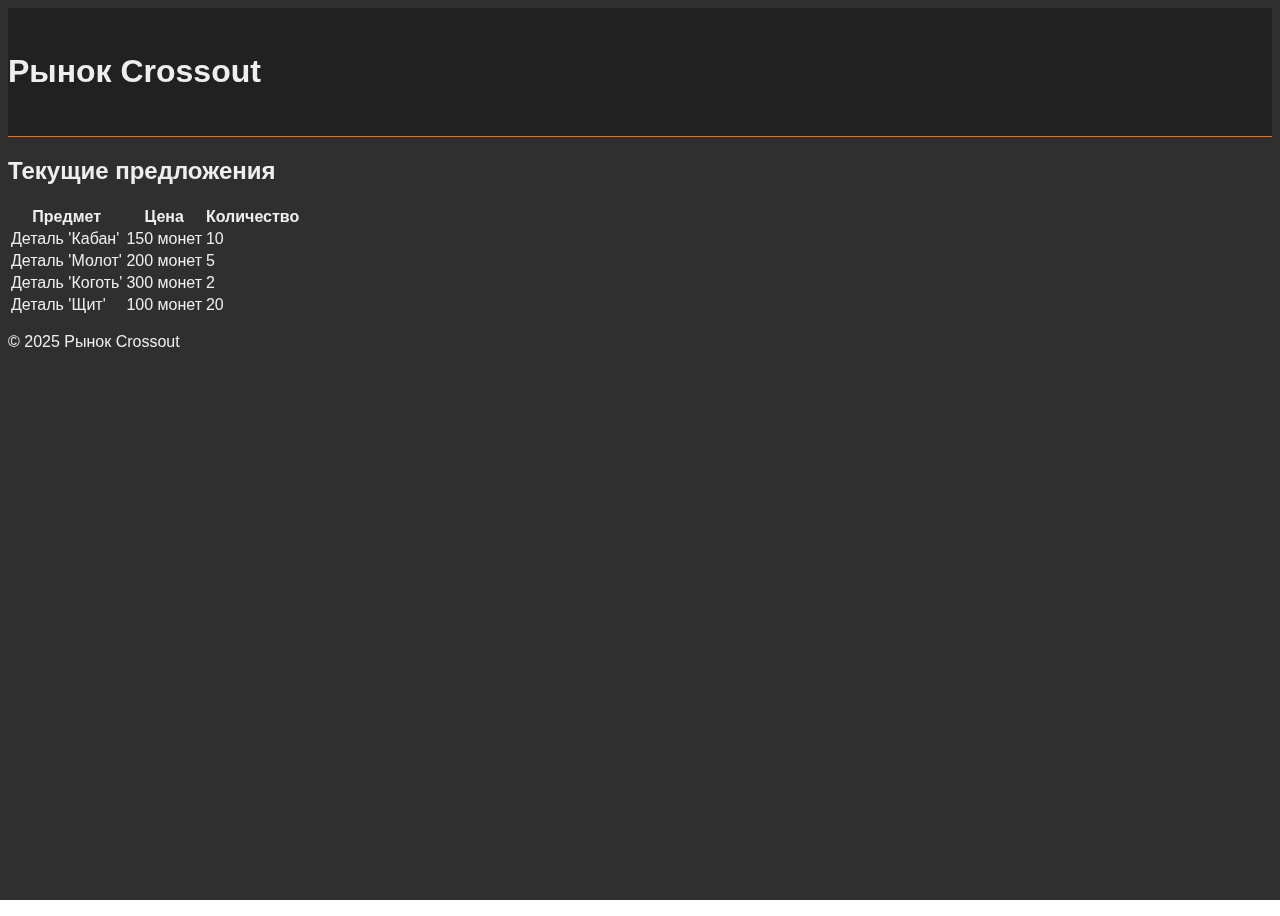
<file: all/кабины/кабины.html>
<!DOCTYPE html>
<html lang="ru">
<head>
    <meta charset="UTF-8">
    <meta name="viewport" content="width=device-width, initial-scale=1.0">
    <title>Рынок Crossout</title>
    <link rel="stylesheet" href="styles.css">
</head>
<body>
    <header>
        <h1>Рынок Crossout</h1>
    </header>

    <main>
        <section id="market-data">
            <h2>Текущие предложения</h2>
            <table id="market-table">
                <thead>
                    <tr>
                        <th>Предмет</th>
                        <th>Цена</th> 
                        <th>Количество</th>
                    </tr>
                </thead>
                <tbody>
                   
                </tbody>
            </table>
        </section>
    </main>

    <footer>
        <p>&copy; 2025 Рынок Crossout</p>
    </footer>

    <script src="script.js"></script>
</body>
</html>
</file>
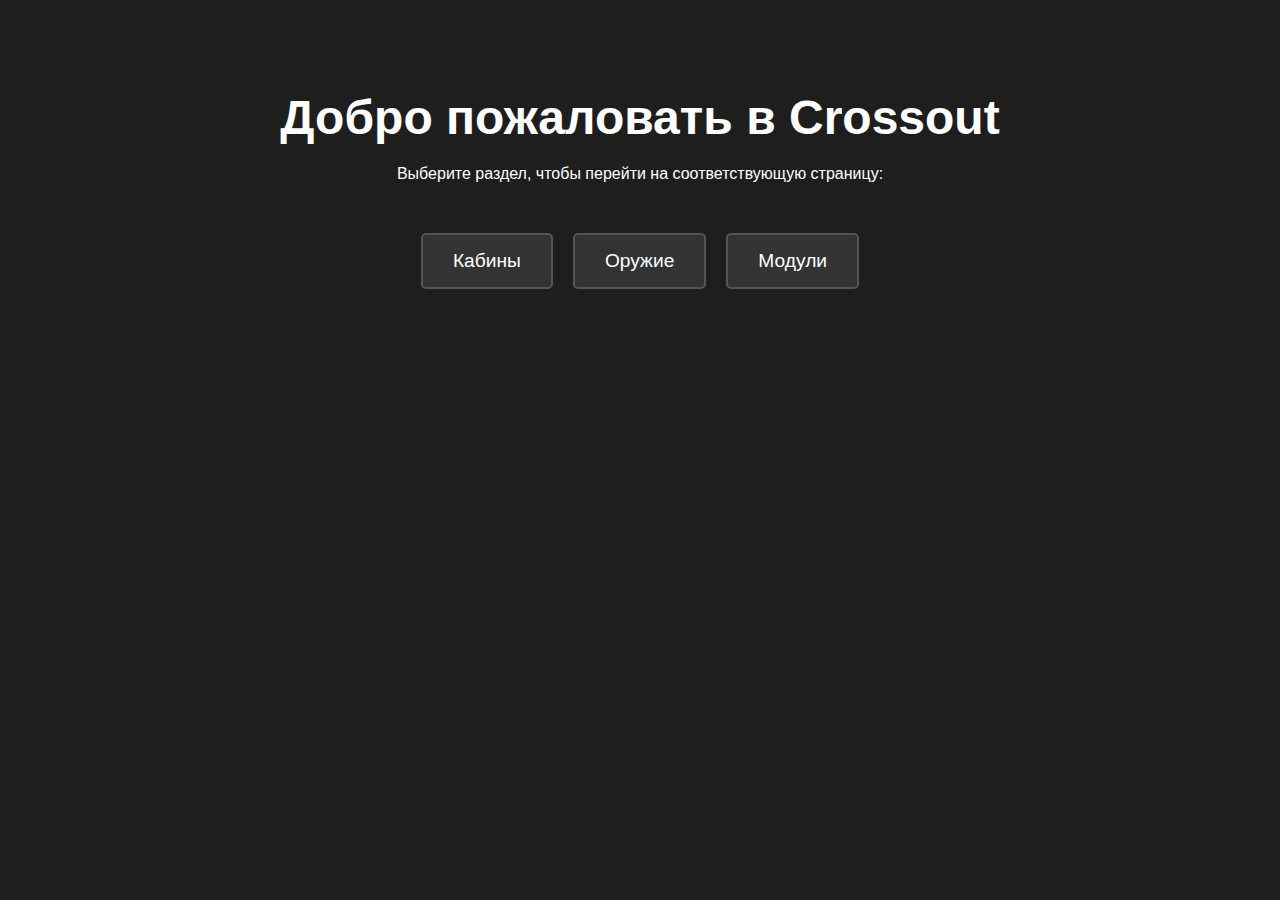
<file: all/лицевой сайт/лицевой.html>
<!DOCTYPE html>
<html lang="ru">
<head>
    <meta charset="UTF-8">
    <meta name="viewport" content="width=device-width, initial-scale=1.0">
    <title>Crossout - Главная</title>
    <style>
        body {
            font-family: Arial, sans-serif;
            background-color: #1e1e1e;
            color: #ffffff;
            text-align: center;
            padding: 50px;
        }
        h1 {
            font-size: 3em;
            margin-bottom: 20px;
        }
        .button-container {
            display: flex;
            justify-content: center;
            gap: 20px;
            margin-top: 50px;
        }
        .button {
            padding: 15px 30px;
            font-size: 1.2em;
            color: #ffffff;
            background-color: #333333;
            border: 2px solid #555555;
            border-radius: 5px;
            text-decoration: none;
            transition: background-color 0.3s ease;
        }
        .button:hover {
            background-color: #555555;
        }
    </style>
</head>
<body>
    <h1>Добро пожаловать в Crossout</h1>
    <p>Выберите раздел, чтобы перейти на соответствующую страницу:</p>
    
    <div class="button-container">
        <a href="file:///C:/Users/Даниил/Desktop/часть%20с%20набором%20данных/кабины.html" class="button">Кабины</a>
        <a href="file:///C:/Users/Даниил/Desktop/оружие/discribe_gun_type.html" class="button">Оружие</a>
        <a href="file:///C:/Users/Даниил/Desktop/Новая%20папка/ZZZ.html" class="button">Модули</a>
    </div>
</body>
</html>
</file>
<file: all/кабины/styles.css>
:root {
    --orange: #FF6B00;
    --dark-orange: #CC5500;
    --black: #121212;
    --dark-gray: #1E1E1E;
    --light-gray: #2A2A2A;
}

body {
    background: url('https://stratege.ru/sites/default/files/gallery/2/b20/bd2/38a0a00cf964d049f0805f34e9ab12a8.jpg') no-repeat center center fixed;
    background-size: cover;
    color: #EEE;
    min-height: 100vh;
    font-family: 'Arial', sans-serif;
}

body::before {
    content: '';
    position: fixed;
    top: 0;
    left: 0;
    right: 0;
    bottom: 0;
    background: rgba(10, 10, 10, 0.85);
    z-index: -1;
}

.navbar {
    background-color: rgba(20, 20, 20, 0.9) !important;
    border-bottom: 1px solid var(--orange);
}

.navbar-brand img {
    height: 30px;
    filter: brightness(0.9);
}

.nav-link {
    color: #CCC !important;
    transition: all 0.2s;
}

.nav-link:hover, .nav-link.active {
    color: var(--orange) !important;
}

header {
    background: rgba(30, 30, 30, 0.8);
    color: #EEE;
    border-bottom: 1px solid var(--orange);
    padding: 1.5rem 0;
}

.module-card {
    background-color: rgba(25, 25, 25, 0.8);
    border: 1px solid #333;
    border-radius: 5px;
    transition: all 0.2s;
    box-shadow: 0 2px 5px rgba(0,0,0,0.3);
}

.module-card:hover {
    transform: translateY(-3px);
    box-shadow: 0 5px 15px rgba(255, 107, 0, 0.1);
    border-color: var(--orange);
}

.card-title {
    color: var(--orange);
    font-size: 1.1rem;
    margin-bottom: 0.5rem;
}

.btn-outline-orange {
    color: var(--orange);
    border-color: var(--orange);
}

.btn-outline-orange:hover {
    background-color: var(--orange);
    color: #111;
}

.btn-orange {
    background-color: var(--orange);
    color: #111;
    border: none;
}

.btn-orange:hover {
    background-color: var(--dark-orange);
    color: #111;
}

.btn-dark {
    background-color: #333;
    color: #CCC;
    border: 1px solid #444;
}

.btn-dark:hover {
    background-color: #444;
    color: #EEE;
}

.form-control, .form-select {
    background-color: rgba(30, 30, 30, 0.7);
    border: 1px solid #444;
    color: #EEE;
}

.form-control:focus, .form-select:focus {
    background-color: rgba(40, 40, 40, 0.8);
    color: #FFF;
    border-color: var(--orange);
    box-shadow: 0 0 0 0.2rem rgba(255, 107, 0, 0.15);
}

.page-item.active .page-link {
    background-color: var(--orange);
    border-color: var(--orange);
    color: #111;
}

.page-link {
    background-color: rgba(30, 30, 30, 0.7);
    border-color: #444;
    color: #CCC;
}

.page-link:hover {
    background-color: #333;
    color: var(--orange);
}

.module-icon {
    width: 80px;
    height: 80px;
    object-fit: contain;
    background-color: rgba(0, 0, 0, 0.7);
    border-radius: 5px;
    padding: 5px;
    position: relative;
    overflow: hidden;
}

.module-icon::after {
    content: attr(data-name);
    position: absolute;
    bottom: 0;
    left: 0;
    right: 0;
    background-color: rgba(255, 107, 0, 0.7);
    color: white;
    font-size: 10px;
    text-align: center;
    padding: 2px;
    text-transform: uppercase;
}

.faction-icon {
    width: 24px;
    height: 24px;
    border-radius: 50%;
    border: 1px solid #444;
    object-fit: cover;
}

.list-group-item {
    background-color: rgba(40, 40, 40, 0.5);
    color: #DDD;
    border-color: #333;
    font-size: 0.85rem;
    padding: 0.5rem 1rem;
}

.rarity-common {
    border-left: 3px solid #666;
}

.rarity-rare {
    border-left: 3px solid #5bc0de;
}

.rarity-epic {
    border-left: 3px solid #9370db;
}

.rarity-legendary {
    border-left: 3px solid var(--orange);
}

.badge.bg-secondary {
    background-color: #666 !important;
}

.badge.bg-info {
    background-color: #5bc0de !important;
    color: #111;
}

.badge.bg-purple {
    background-color: #9370db !important;
}

.badge.bg-warning {
    background-color: var(--orange) !important;
    color: #111;
}

.filter-panel {
    background-color: rgba(30, 30, 30, 0.7);
    border: 1px solid #333;
    border-radius: 5px;
    padding: 15px;
    margin-bottom: 20px;
}

/* Адаптивность */
@media (max-width: 768px) {
    .module-icon {
        width: 60px;
        height: 60px;
    }
    
    .faction-icon {
        width: 20px;
        height: 20px;
    }
    
    .card-title {
        font-size: 1rem;
    }
    
    .list-group-item {
        font-size: 0.8rem;
        padding: 0.4rem 0.8rem;
    }
}
</file>
